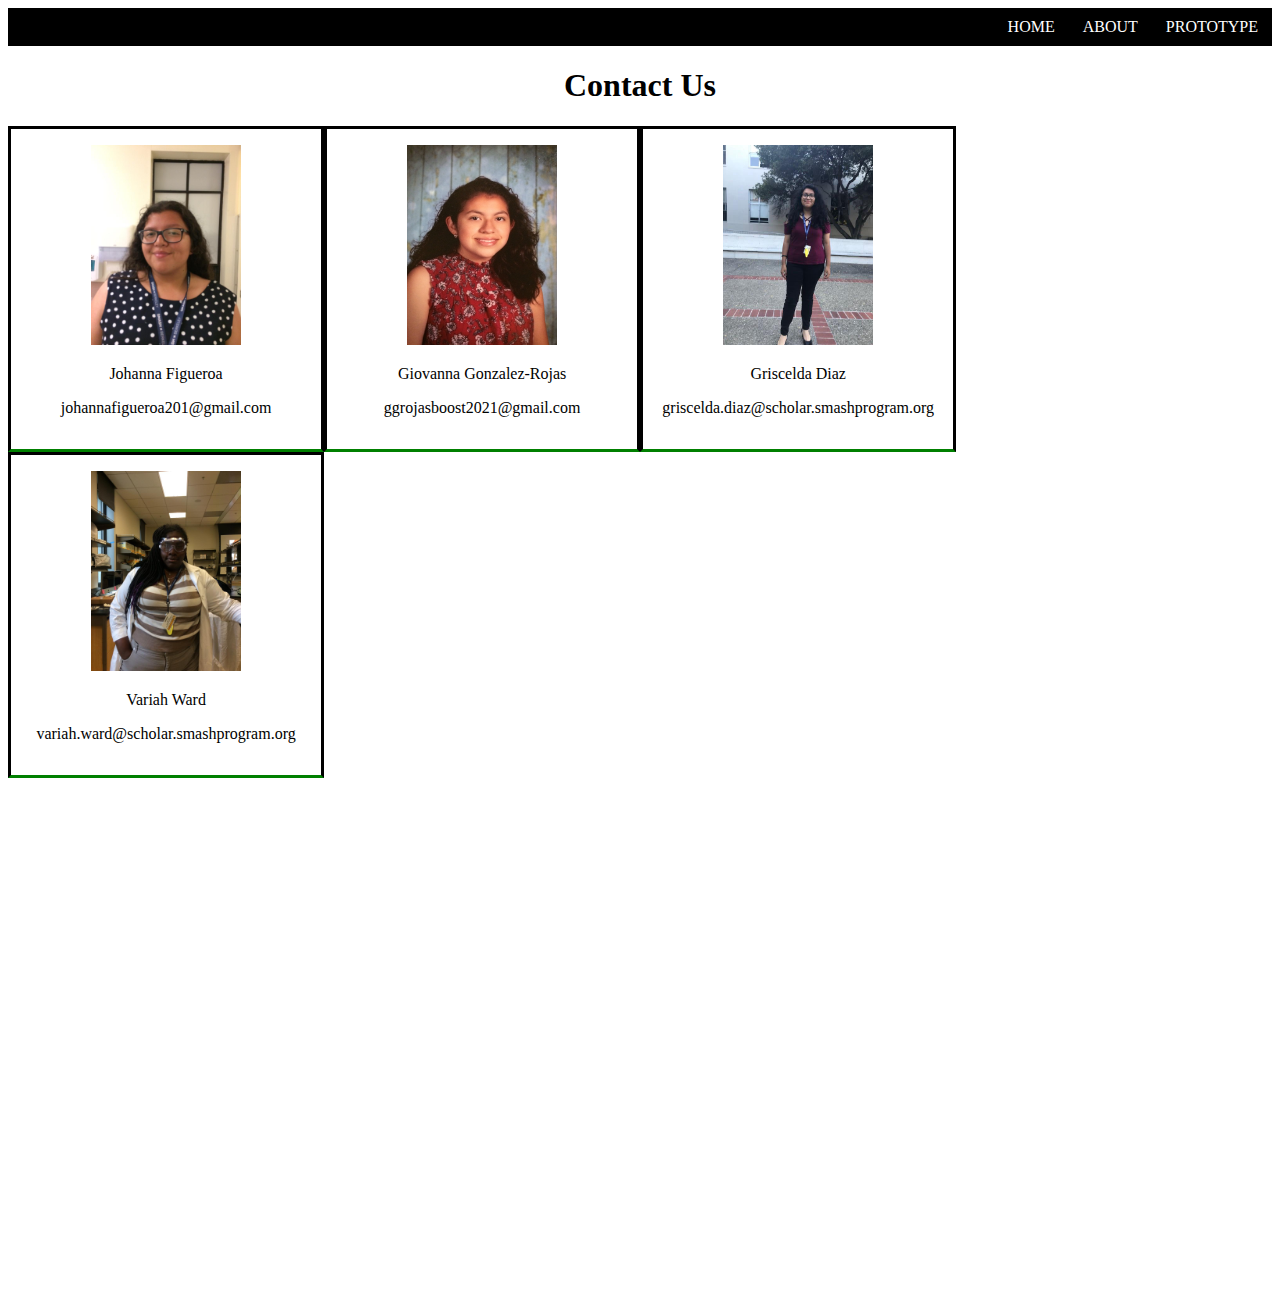
<file: FinalProject/contact.html>
<!DOCTYPE html>
<html lang="en-US">
  <head>
     <meta charset="UTF-8">
        <meta name="viewport" content="width=device-width, initial-scale=1.0">
        <link rel="stylesheet" href="contactStyle.css">
        <link href="https://fonts.googleapis.com/css?family=Indie+Flower" rel="stylesheet">
         <link rel="shortcut icon" href="Picture.png" type="image" sizes="18x18">
  </head>
  <title>Prototype</title>
   <nav> 
              <ul>
            <li><a href="prototype.html"> PROTOTYPE </a></li> 
            <li><a href="about.html"> ABOUT </a></li>
            <li><a href="index.html"> HOME </a></li>
              </ul>
            </nav>
<div id="google_translate_element"></div>
<script type="text/javascript">
function googleTranslateElementInit() {
  new google.translate.TranslateElement({pageLanguage: 'en'}, 'google_translate_element');
}
</script>
<script type="text/javascript" src="//translate.google.com/translate_a/element.js?cb=googleTranslateElementInit"></script>
   <body>
  
    <h1>Contact Us</h1>
    <div id="all">
       <div id="jcontact">
       <img src="IMG_1056.jpg" Height=200 Width=150>
       <p> Johanna Figueroa</p>
       <p> johannafigueroa201@gmail.com</p>
       </div>
    <div id="gcontact">
       <img src="giovanna.JPG" Height=200 Width=150>
        <p> Giovanna Gonzalez-Rojas</p>
        <p>ggrojasboost2021@gmail.com</p>
        </div>
    <div id="g2contact">
       <img src="IMG_1063.jpg" Height=200 Width=150>
        <p> Griscelda Diaz </p>
        <p> griscelda.diaz@scholar.smashprogram.org </p>
       </div>
       <div id="vcontact"> 
       <img src="IMG_1058.jpg" Height=200 Width=150>
           <p> Variah Ward</p>
           <p>variah.ward@scholar.smashprogram.org</p>
       </div>
        </div>
       <iframe id="Googleform" src="https://docs.google.com/forms/d/e/1FAIpQLScaGgucfA2Q7Sz98x39ZE3r9CTqWJov4NV1WZFUv_RqEzeEzA/viewform?embedded=true" width="800" height="520" frameborder="0" marginheight="0" marginwidth="0">Loading...</iframe>
    </body>
    </html>
</file>
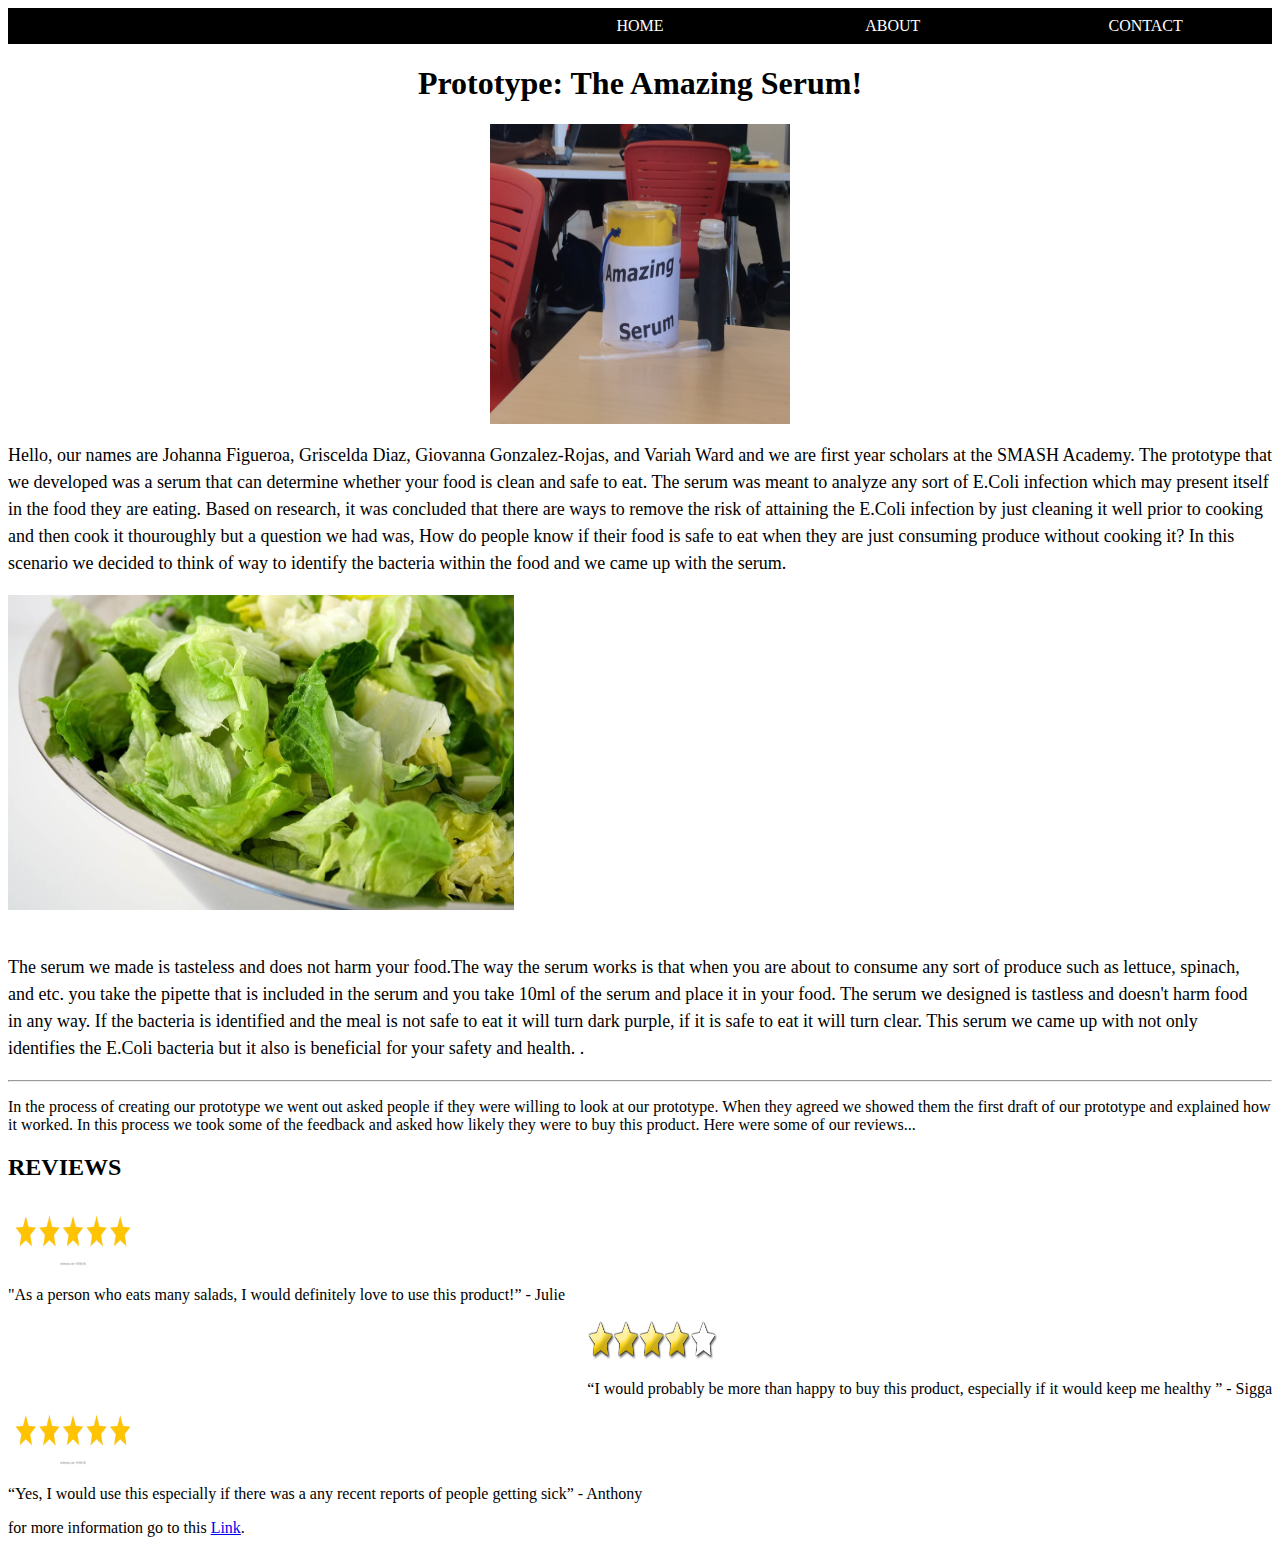
<file: FinalProject/prototype.html>
<!DOCTYPE html>
<html>
    <head>
        <meta charset="UTF-8">
        <meta name="viewport" content="width=device-width, initial-scale=1.0">
        <link rel="stylesheet" href="prototypeStyle.css">
         <link rel="shortcut icon" href="Picture.png" type="image" sizes="18x18">
        <title>Prototype</title>
        
        
    </head>
         <div id="wowza"><ul>
   <ul>
     <li><a href="contact.html">CONTACT</a></li>
       <li><a href="about.html">ABOUT</a></li>
    <li><a href="index.html"> HOME</a></li>
       </ul>
      </ul></div>
<div id="google_translate_element"></div>
<script type="text/javascript">
function googleTranslateElementInit() {
  new google.translate.TranslateElement({pageLanguage: 'en'}, 'google_translate_element');
}
</script>
<script type="text/javascript" src="//translate.google.com/translate_a/element.js?cb=googleTranslateElementInit"></script>
        <body>
    <h1 id="h1">Prototype: The Amazing Serum!</h1>

<img id="img1" src="IMG_1117.JPG" Height=300 Width=300>
    <p id="p1"> Hello, our names are Johanna Figueroa, Griscelda Diaz, Giovanna Gonzalez-Rojas, and Variah Ward and we are first year scholars at the SMASH Academy. The prototype that we developed was a serum that can determine whether your food is clean and safe to eat. The serum was meant to analyze any sort of E.Coli infection which may present itself in the food they are eating. Based on research, it was concluded that there are ways to remove the risk of attaining the E.Coli infection by just cleaning it well prior to cooking and then cook it thouroughly but a question we had was, How do people know if their food is safe to eat when they are just consuming produce without cooking it? In this scenario we decided to think of way to identify the bacteria within the food and we came up with the serum. </p>
<img id="img2" src="CR-Health-InlineHero-romaine-e-coli-v2-0418.jpg" Height=315 Width=560>
<div id="video"><iframe width="560" height="315" src="https://www.youtube.com/embed/Wta-PU0X898?rel=0" frameborder="0" allow="autoplay; encrypted-media" allowfullscreen></iframe></div>
 <p id="p2"> The serum we made is tasteless and does not harm your food.The way the serum works is that when you are about to consume any sort of produce such as lettuce, spinach, and etc. you take the pipette that is included in the serum and you take 10ml of the serum and place it in your food. The serum we designed is tastless and doesn't harm food in any way. If the bacteria is identified and the meal is not safe to eat it will turn dark purple, if it is safe to eat it will turn clear. This serum we came up with not only identifies the E.Coli bacteria but it also is beneficial for your safety and health. .</p>
   <hr>
  <p id="p3">In the process of creating our prototype we went out asked people if they were willing to look at our prototype. When they agreed we showed them the first draft of our prototype and explained how it worked. In this process we took some of the feedback and asked how likely they were to buy this product. Here were some of our reviews...</p>

<h2>REVIEWS</h2>
<div id="review">
    <img src="five-stars-customer-product-rating-260nw-679261426.jpg" Height=65 Width=130>
    <p>"As a person who eats many salads, I would definitely love to use this product!” - Julie </p>
</div>
<div id="review2">
     <img src="image-result-for-4-5-star-rating.jpeg" Height=40 Width=130>
    <p> “I would probably be more than happy to buy this product, especially if it would keep me healthy ” - Sigga</p>
    </div> 
<div id="review3">
    <img src="five-stars-customer-product-rating-260nw-679261426.jpg" Height=65 Width=130>
    <p> “Yes, I would use this especially if there was a any recent reports of people getting sick” - Anthony</p>
            </div>
            <p>for more information go to this <a href="https://docs.google.com/presentation/d/1tUAMgv5eR3hU50rIaIuVJr8-GB-2bw6Gt4YF4OO8bX0/edit?usp=sharing">Link</a>.</p>
    </body> 
</html>
</file>
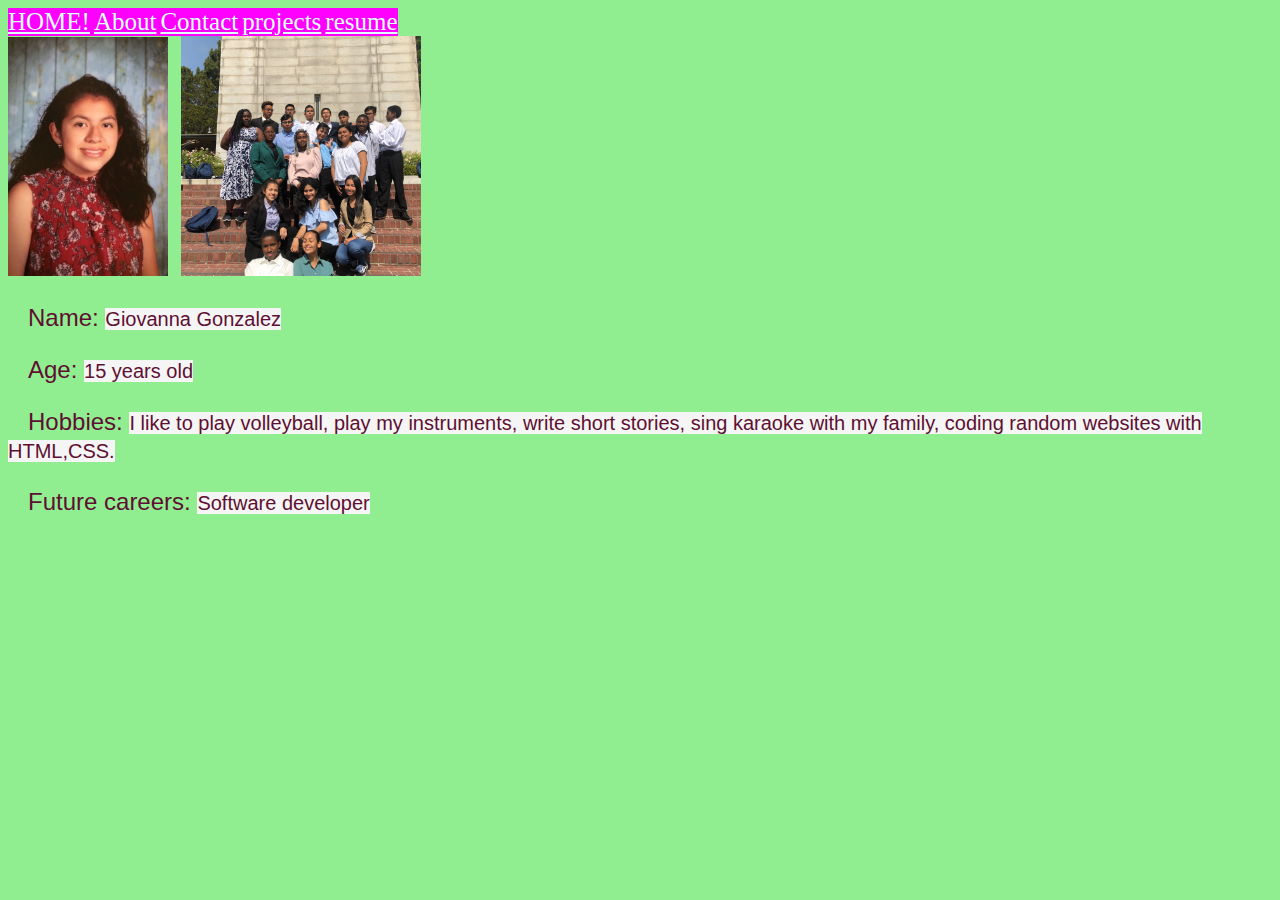
<file: portfolio/about.html>
<!DOCTYPE html>
<html>
<meta charset="UTF-8">
    <meta name="viewport" content="width=device-width, initial-scale=1.0">
    <link rel="stylesheet" href="aboutStyle.css">
    <head>
        <title>About</title>
        <div id="fart"> <nav>
            <a href="index.html">HOME!</a>
            <a href="about.html">About</a>
            <a href="contact.html">Contact</a>
            <a href="projects.html">projects</a>
            <a href="resume.html">resume</a>
        </nav></div>
    </head>
    <body>
        <div>
        <img src="myface.JPG" id="daddy">
        <img src="group.JPG" id="buts">
    <p>Name:
        <span id="oof">Giovanna Gonzalez</span></p>
    <p>Age:
        <span id="oof">15 years old</span></p>
        </div>
        <p>Hobbies: <span id="oof">I like to play volleyball, play my instruments, write short stories, sing karaoke with my family, coding random websites with HTML,CSS.</span></p>
    <p>Future careers:
        <span id="oof">Software developer</span></p>
    </body>
</html>
</file>
<file: FinalProject/contactStyle.css>
/*Mobile*/
@media only screen and (max-width:600px){
    body{
        background-color: lightgray;
        }
    ul {
    list-style-type: none;
    margin: 0;
    padding: 0;
    overflow: hidden;
    background-color: black;
}
li{
display:inline;  
  float:right;
}
li a{
 background-color:black;
      display: block;
    color: white;
    text-align: right;
    padding: 9px 11px;
    text-decoration: none;
    }
  a:hover{
        color: deepskyblue;
        }
#g2contact{
    text-align: center;
    border-style: solid;
    border-bottom: 3px solid green;
    padding: 1em;
    display:block;
    margin-left: auto;
    margin-right: auto;
}
#gcontact{
  text-align: center;
    border-style: solid;
    border-bottom: 3px solid green;
    padding: 1em;
    display:block;
    margin-left: auto;
    margin-right: auto;
}
#jcontact{
    float:center;
    text-align: center;
    border-style: solid;
    border-bottom: 3px solid green;
    padding: 1em;
    display: block;
    margin-left:auto;
    margin-right:auto;
    
}
#vcontact{
    text-align: center;
    border-style: solid;
    border-bottom: 3px solid green;
    padding: 1em;
    display:block;
    margin-left: auto;
    margin-right: auto;   
}
#all{
    float:center;
    text-align:center;
}
#Googleform{
    float: center;
    width:100%;
}
h1{
    text-align: center;
}
   #google_translate_element{
        text-align:left;
        margin-top:50px;   
}
    }


/*Desktops*/
    @media only screen and (min-width: 900px){
        #nav{
  float: right;
}
ul {
    list-style-type: none;
    margin: 0;
    padding: 0;
    overflow: hidden;
    background-color: black;
}
li{
display:inline;
    float:right;
}
li a{
 display: block;
 background-color:black;
      display: block;
    color: white;
    text-align: right;
    padding: 10px 14px;
    text-decoration:none;
}
a:hover{
 color: deepskyblue;   
}
#g2contact{
    float: left;
    text-align: center; 
    padding-left: 1em;
    border-style: solid;
    border-bottom: 3px solid green;
    padding: 1em;
    max-width: 25%;
     width: 22%;
}
#gcontact{
    float: left;
    text-align: center;
    border-style: solid;
    border-bottom: 3px solid green;
    padding: 1em;
    max-width: 25%;
    width: 22%;
}
#jcontact{
    float:left;
    text-align: center;
    border-style: solid;
    border-bottom: 3px solid green;
    padding: 1em;
    max-width: 25%;
    width: 22%
}
#vcontact{
    text-align: center;
    border-style: solid;
    border-bottom: 3px solid green;
    padding: 1em;
    padding-right: 1em; 
    padding-left: 1em;
    max-width:25%;
    float:left; 
    width: 22%;
}
#all{
    float:center;
    text-align:center;
}
#Googleform{
    float: center;
    width:100%;
}
h1{
    text-align: center;
}
    }

/*Tablets*/
@media only screen and (min-width: 601px) and (max-width:1024px){
#nav{
  float: right;
}
ul {
    list-style-type: none;
    margin: 0;
    padding: 0;
    overflow: hidden;
    background-color: #333;
}
li{
display:inline;  
    width: 20%;
    float:right;
}
li a{
 display: block;
 background-color:black;
      display: block;
    color: white;
    text-align: right;
    padding: 14px 16px;
    text-decoration: none;
    text-align: center;
}
a:hover{
 color: deepskyblue;   
}
#google_translate_element{
    float:right; 
            
        }
#g2contact{
    float: left;
    text-align: center; 
    border-style: solid;
    border-bottom: 3px solid green;
    padding: 1em;
    max-width: 50%;
     width: 45%;
}
#gcontact{
    float: left;
    text-align: center;
    border-style: solid;
    border-bottom: 3px solid green;
    padding: 1em;
    max-width: 50%;
    width: 45%;
}
#jcontact{
    float:left;
    text-align: center;
    border-style: solid;
    border-bottom: 3px solid green;
    padding: 1em;
    max-width: 50%;
    width: 45%
}
#vcontact{
    text-align: center;
    border-style: solid;
    border-bottom: 3px solid green;
    padding: 1em;
    padding-right: 1em; 
    padding-left: 1em;
    max-width:50%;
    float:left; 
    width: 45%;
}
#all{
    float:center;
    text-align:center;
}
#Googleform{
    float: center;
    width:100%;
}
h1{
    text-align: center;
}   
}
</file>
<file: FinalProject/prototypeStyle.css>
/*Mobile*/
@media only screen and (max-width:600px){
    body,html{
        overflow-x: hidden;
        background-color: lightgray;
    }
    ul {
    list-style-type: none;
    margin: 0;
    padding: 0;
    overflow: hidden;
    background-color: black;
}
li{
display:inline;  
  float:right;
}
li a{
 display: block;
 background-color:black;
      display: block;
    color: white;
    text-align: center;
    padding: 9px 11px;
    text-decoration: none;
    text-align:center;
}
a:hover{
 color: deepskyblue;   
}
#p1{
    float: right;
    line-height: 1.5;
    margin-left:auto;
    margin-right:auto; 
    text-indent: 20px;
    }
#h1{
    text-align: center;
}
#p2{
    margin-left: auto;
    margin-right:auto;
    line-height: 1.5;
}
#img2{
    text-align:left; 
    width: 100%;
    }
#img1{
        width:100%;
    }
#video{
    width:100%; 
         }
#review2{
    float:right; 
    }
}


/*Desktops*/
    @media only screen and (min-width: 900px){
ul {
    list-style-type: none;
    margin: 0;
    padding: 0;
    overflow: hidden;
    background-color: black;
}
li{
display:inline;  
  float:right;
    width: 20%;
}
li a{
 display: block;
 background-color:black;
      display: block;
    color: white;
    text-align: right;
    padding: 9px 11px;
    text-decoration: none;
    text-align:center;
}
a:hover{
 color: deepskyblue;   
}
#p1{
    float: right;
    line-height: 1.5;
    margin-left:auto;
    font-size: 18px;  
}
#h1{
    text-align: center;
}
#p2{
   
    max-width:%; 
    line-height: 1.5; 
    font-size: 18px;
    padding-right: 1em;
}
#img2{
    text-align:left; 
    width: 40%;  
     margin-top:-0px;
    float:left;
}
#img1{
    margin-left:auto;
    margin-right:auto;
    display:block;
   
 }
#video{
        margin-left:600px;
    margin-bottom:40px;
        }
#review2{
    float: right;
}
#review3{
    padding-top: 5em;
}
}
</file>
<file: portfolio/aboutStyle.css>
span{
    font-family: sans-serif;
    color:  #5e0f32;
    margin-top: 30em;
    font-size: 20px;
    margin-top: 0;
    
}
body{
    background-color: lightgreen;
}
#oof
{background-color: whitesmoke;
display: inline;
text-indent: 24px;
width: 40px;
}

#daddy{
    width: 10em;
    animation-name: OO;
    animation-duration: 10s;
}
p{
    font-family: sans-serif;
    color:  #5e0f32;
    font-size: 24px;
    text-indent: 20px;
}
#buts{
    width: 15em;
    margin-left: 9px;
    animation-name: OO;
    animation-duration: 15s;
}
a{
    font-size: 25px;
    color: lightcyan;
}
a:hover{
    color: cadetblue;
}
a:visited{
    color: darkolivegreen;
}
#fart{
 display: inline-grid;
    background-color: fuchsia;}

@keyframes OO{
    0%{
        opacity: 0;
    }
    10%{
        opacity:10;
    }
    20%{
        opacity: 20;
    }
    30%{
        opacity: 30;
    }
    40%{
        opacity: 40;
    }
    50%{
        opacity: 50;
    }
    60%{
        opacity: 60;
    }
    70%{
        opacity: 70;
    }
    80{
        opacity: 80;
    }
    90%{
        opacity: 90;
    }
    100%{
        opacity: 100;
    
    }
}
</file>
